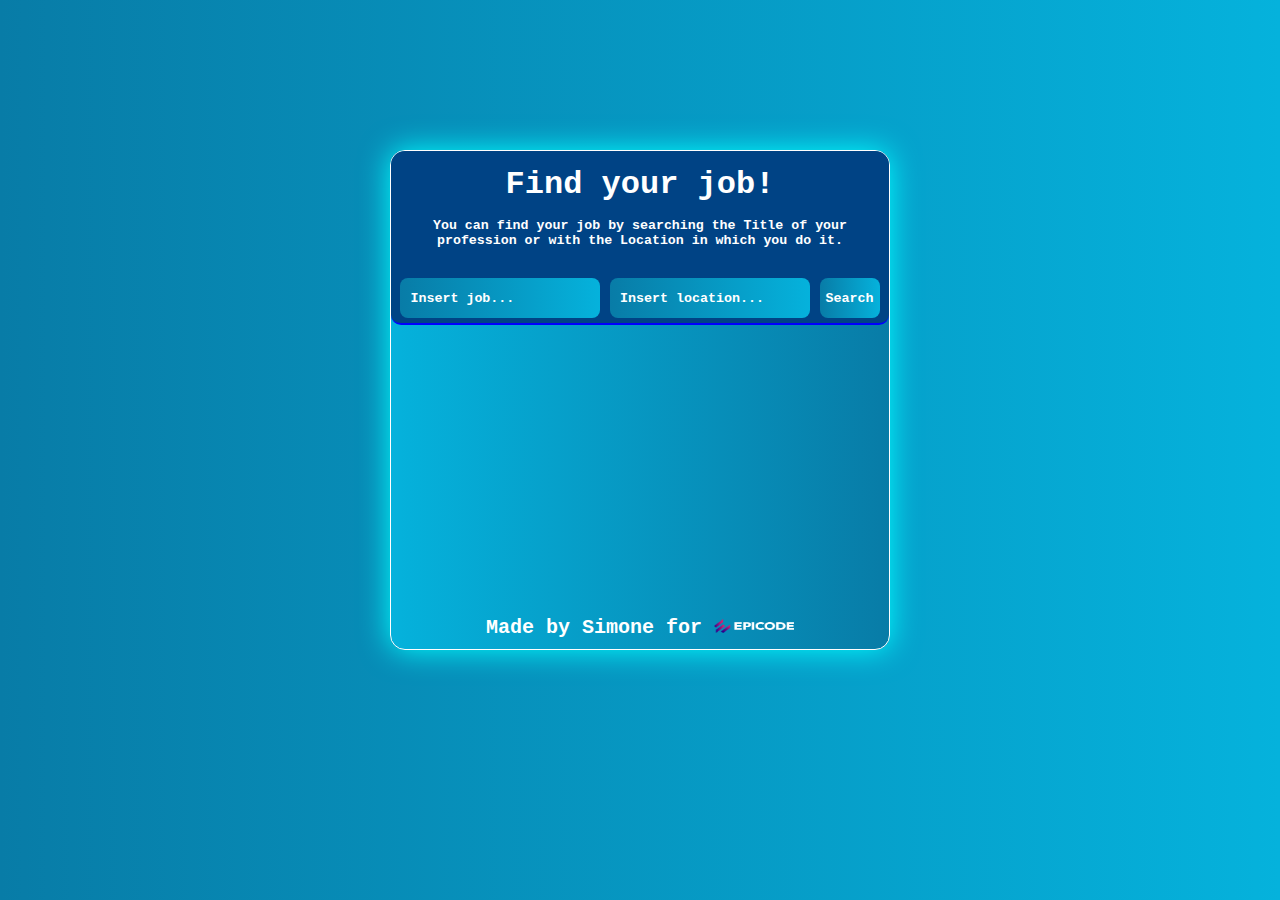
<file: Esame Modulo 2 (JS)/index.html>
<!DOCTYPE html>
<html lang="en">
  <head>
    <meta charset="UTF-8" />
    <meta name="viewport" content="width=device-width, initial-scale=1.0" />
    <!-- Foglio di stile -->
    <link rel="stylesheet" href="./css/style.css" />
    <!-- Titolo del documento -->
    <title>Job finder</title>
  </head>
  <body>
    <div class="container">
      <div class="input-container">
        <h1 class="heading">Find your job!</h1>
        <h5 class="heading-description">
          You can find your job by searching the Title of your profession or
          with the Location in which you do it.
        </h5>
        <form>
          <input id="job-title" placeholder="Insert job..." type="text" />
          <input
            id="job-location"
            placeholder="Insert location..."
            type="text"
          />

          <button type="submit" id="btn">Search</button>
        </form>
        <div class="result"></div>
      </div>
      <div class="footer">
        <p>
          Made by Simone for
          <span>
            <img class="epicode-img" src="./assets/epicode_logo.png" alt=""
          /></span>
        </p>
      </div>
    </div>

    <script src="./js/esercizio.js"></script>
  </body>
</html>
</file>
<file: Esame Modulo 2 (JS)/css/style.css>
* {
  margin: 0;
  padding: 0;
  box-sizing: border-box;
  font-family: "Courier New", Courier, monospace;
}
body {
  background: linear-gradient(to left, #05b2dc, #087ca7);
}

.container {
  width: 500px;
  height: 500px;
  background: linear-gradient(to left, #087ca7, #05b2dc);
  margin: 150px auto;
  display: flex;
  justify-content: center;
  border-radius: 15px;
  border: 1px solid white;
  overflow: auto;
  box-shadow: 0 0 30px #00ffff;
  position: relative;
}

.input-container {
  width: 100%;
  height: 35%;
  text-align: center;
  background-color: #004385;
  padding: 5px;
  border-radius: 10px;
  border-bottom: 2px solid blue;
}

.heading {
  margin-bottom: 5px;
  margin-top: 10px;
  color: white;
}

.heading-description {
  color: white;
  margin-bottom: 20px;
  padding: 10px;
}

#job-title,
#job-location {
  color: white;
  height: 40px;
  width: 200px;
  border-radius: 8px;
  padding: 10px;
  border: none;
  background: linear-gradient(to left, #05b2dc, #087ca7);
}

#job-title:hover,
#job-location:hover {
  border: 1px solid white;
}

#job-title::placeholder,
#job-location::placeholder {
  color: white;
  font-weight: 600;
}

#btn {
  color: white;
  width: 60px;
  height: 40px;
  border-radius: 8px;
  border: none;
  cursor: pointer;
  background: linear-gradient(to left, #05b2dc, #087ca7);
  font-weight: 600;
}

#btn:hover {
  border: 1px solid white;
}

.result {
  height: 230px;
  color: white;
  margin-top: 20px;
  padding: 5px;
  overflow: auto;
  font-size: 20px;
  font-weight: 500;
  scrollbar-width: thin;
  scrollbar-color: #05b2dc #087ca7;
}

.ulStyle {
  color: white;
  margin-top: 20px;
}

.footer {
  position: absolute;
  bottom: 10px;
  color: white;
  font-size: 20px;
  font-weight: 600;
}

.epicode-img {
  width: 80px;
  height: 14px;
}
</file>
